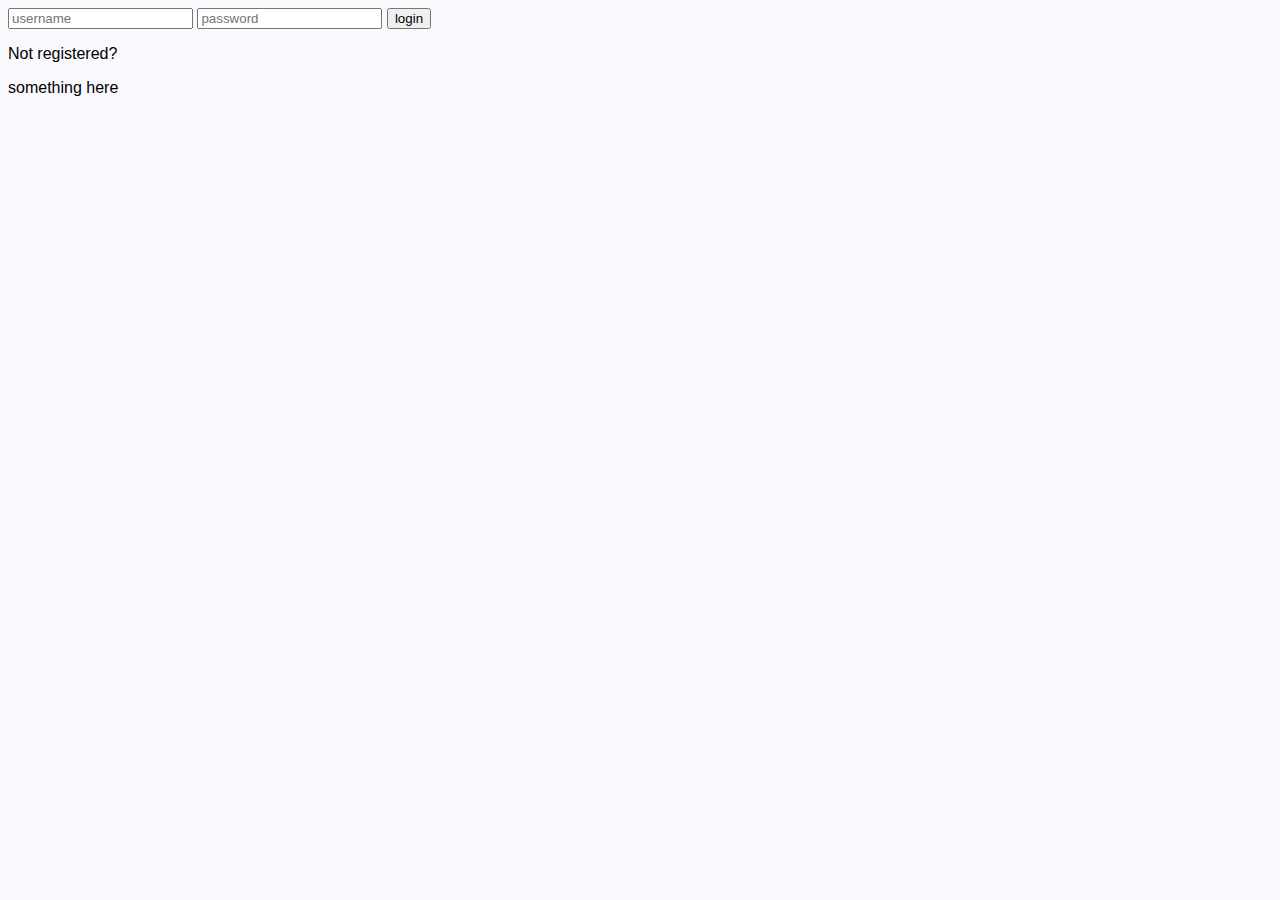
<file: target/classes/static/index.html>
<!DOCTYPE html>
<html lang="en">

<head>
    <meta charset="UTF-8">
    <meta http-equiv="X-UA-Compatible" content="IE=edge">
    <meta name="viewport" content="width=device-width, initial-scale=1.0">
    <link rel="stylesheet" href="index.css">
    <title>Document</title>
</head>

<body>

    <!-- <h1>Login</h1>
    <div>
        <label for="username">Username:</label>
        <input type="text" name="username" id="username">
    </div>
    <div>
        <label for="password">Password:</label>
        <input type="password" name="password" id="password">
    </div>

    <button id="login">login</button> -->
    <div class="login-page">
        <div class="form">

            <form class="login-form">
                <input type="text" placeholder="username" id="username" />
                <input type="password" placeholder="password" id="password" />
                <button id="login">login</button>
                <p class="message">Not registered? <a href="signup.html">Create an account</a></p>
            </form>
        </div>
    </div>

    <p id="invalid">something here</p>
    <script src="http://localhost:7000/js/index.js"></script>
</body>

</html>
</file>
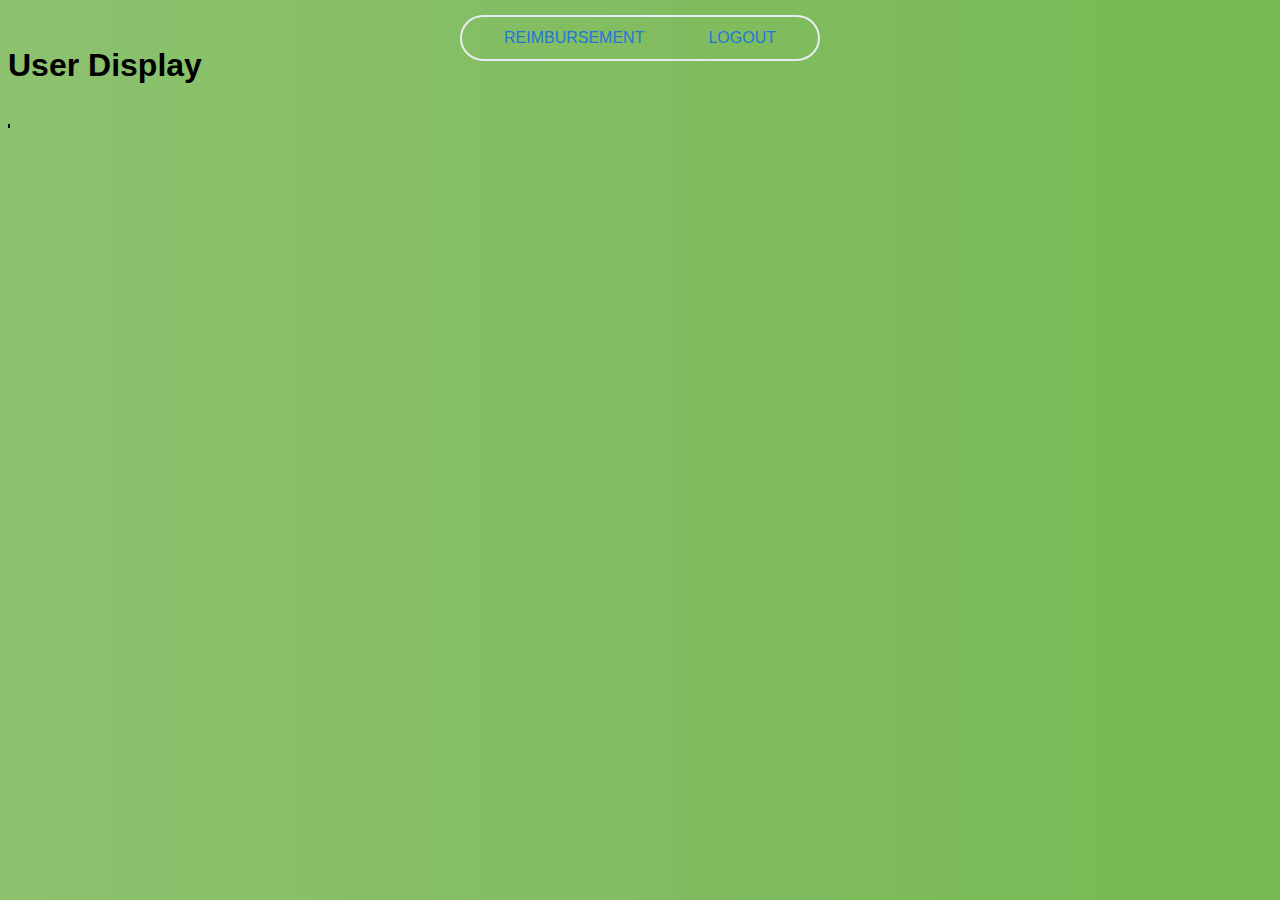
<file: target/classes/static/landing.html>
<!DOCTYPE html>
<html lang="en">

<head>
    <meta charset="UTF-8">
    <meta http-equiv="X-UA-Compatible" content="IE=edge">
    <meta name="viewport" content="width=device-width, initial-scale=1.0">
    <link rel="stylesheet" href="styles.css">
    <title>homepage</title>
</head>

<body>


    <nav>
        <ul>
            <li>
                <a href="/landing.html">reimbursement</a>
                <ul>
                    <li><a href="/reimbAdd.html">add reimbursements</a></li>
                    <li><a href="/landing.html">view reimbursements</a></li>
                </ul>
            </li>
            <li><a href="" id="logout">logout</a></li>
        </ul>
    </nav>
    <br>

    <h1 id="userdisplay">User Display</h1>
    <br>
    <section id="reimbTable">
        <style>
            table,
            th,
            td {
                border: 1px solid black;
            }
        </style>
        <table>
            <thead>
                <tr id="employee">
                </tr>
            </thead>
            <tbody id="data">

            </tbody>
        </table>
    </section>

    <section id="financeManagerTable">
        <style>
            table,
            th,
            td {
                border: 1px solid black;
            }
        </style>
        <table>
            <thead>
                <tr id="finance">

                </tr>
            </thead>
            <tbody id="financeView">

            </tbody>
        </table>
    </section>


    <script src="js/landing.js"></script>
    <script src="js/roleChecker.js"></script>
</body>

</html>
</file>
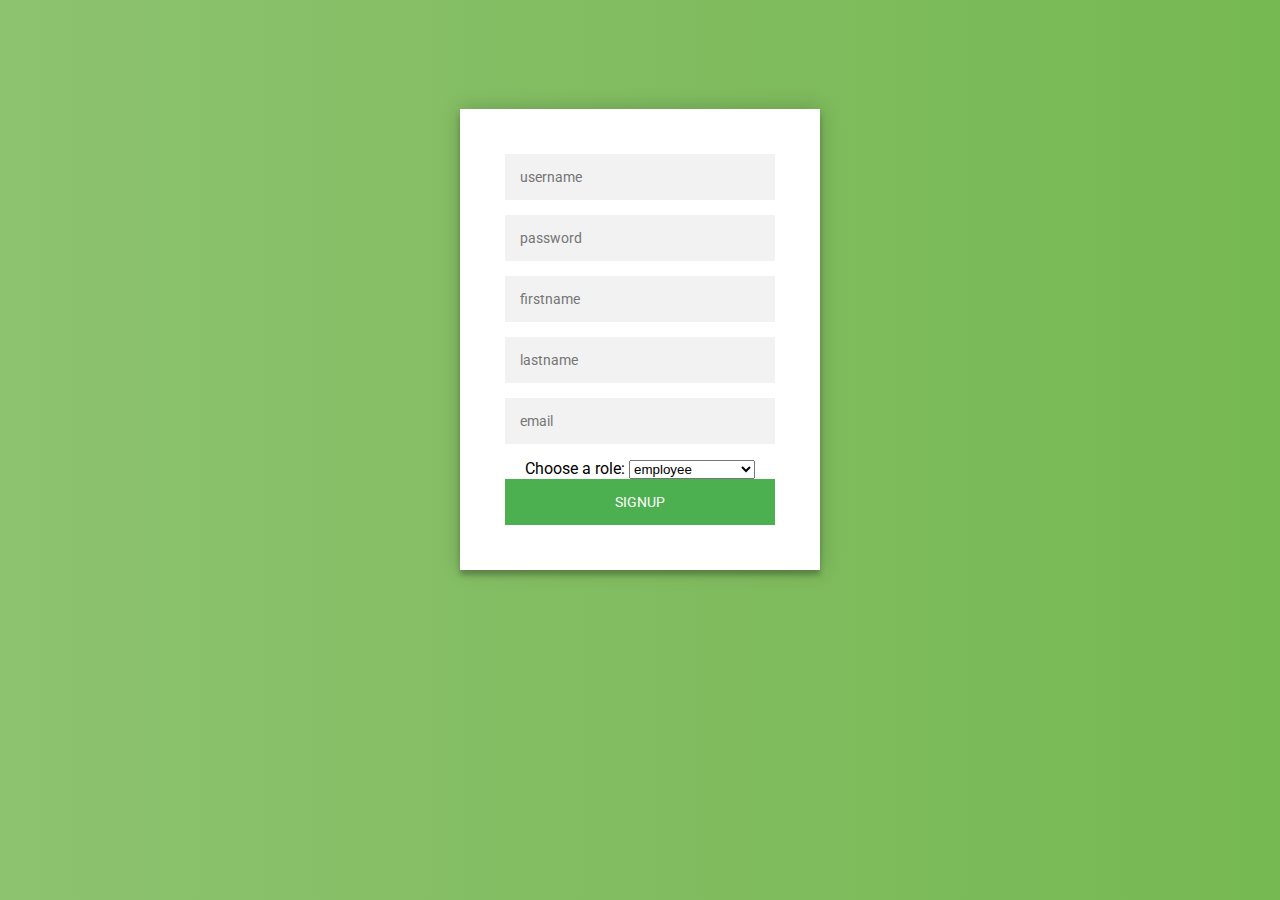
<file: target/classes/static/signup.html>
<!DOCTYPE html>
<html lang="en">

<head>
    <meta charset="UTF-8">
    <meta http-equiv="X-UA-Compatible" content="IE=edge">
    <meta name="viewport" content="width=device-width, initial-scale=1.0">
    <link rel="stylesheet" href="signup.css">
    <title>Signup</title>
</head>

<body>
    <div class="login-page">
        <div class="form">

            <form class="login-form">
                <input type="text" placeholder="username" id="username" maxlength="20" />
                <input type="password" placeholder="password" id="password" maxlength="20" />
                <input type="text" placeholder="firstname" id="firstname" maxlength="20" />
                <input type="text" placeholder="lastname" id="lastname" maxlength="20" />
                <input type="email" placeholder="email" id="email" maxlength="20" />
                <label for="roles">Choose a role:</label>

                <select name="roles" id="roles">
                    <option value="employee">employee</option>
                    <option value="Finance Manager">Finance Manager</option>

                </select>

                <button id="signup">signup</button>

            </form>
        </div>
    </div>

    <script src="js/signup.js"></script>
</body>

</html>
</file>
<file: target/classes/static/index.css>
body {
    background-color: #f9f8fd;
    font-family: "Asap", sans-serif;
  }
  
  .login {
    overflow: hidden;
    background-color: white;
    padding: 40px 30px 30px 30px;
    border-radius: 10px;
    position: absolute;
    top: 50%;
    left: 50%;
    width: 400px;
    -webkit-transform: translate(-50%, -50%);
    -moz-transform: translate(-50%, -50%);
    -ms-transform: translate(-50%, -50%);
    -o-transform: translate(-50%, -50%);
    transform: translate(-50%, -50%);
    -webkit-transition: -webkit-transform 300ms, box-shadow 300ms;
    -moz-transition: -moz-transform 300ms, box-shadow 300ms;
    transition: transform 300ms, box-shadow 300ms;
    box-shadow: 5px 10px 10px rgba(2, 128, 144, 0.2);
  }
  .login::before, .login::after {
    content: "";
    position: absolute;
    width: 600px;
    height: 600px;
    border-top-left-radius: 40%;
    border-top-right-radius: 45%;
    border-bottom-left-radius: 35%;
    border-bottom-right-radius: 40%;
    z-index: -1;
  }
  .login::before {
    left: 40%;
    bottom: -130%;
    background-color: rgba(69, 105, 144, 0.15);
    -webkit-animation: wawes 6s infinite linear;
    -moz-animation: wawes 6s infinite linear;
    animation: wawes 6s infinite linear;
  }
  .login::after {
    left: 35%;
    bottom: -125%;
    background-color: rgba(2, 128, 144, 0.2);
    -webkit-animation: wawes 7s infinite;
    -moz-animation: wawes 7s infinite;
    animation: wawes 7s infinite;
  }
  .login > input {
    font-family: "Asap", sans-serif;
    display: block;
    border-radius: 5px;
    font-size: 16px;
    background: white;
    width: 100%;
    border: 0;
    padding: 10px 10px;
    margin: 15px -10px;
  }
  .login > button {
    font-family: "Asap", sans-serif;
    cursor: pointer;
    color: rgb(8, 8, 8);
    font-size: 16px;
    text-transform: uppercase;
    width: 80px;
    border: 0;
    padding: 10px 0;
    margin-top: 10px;
    margin-left: -5px;
    border-radius: 5px;
    background-color: #f9f8fd;
    -webkit-transition: background-color 300ms;
    -moz-transition: background-color 300ms;
    transition: background-color 300ms;
  }
  .login > button:hover {
    background-color: #f9f8fd;
  }
  
  @-webkit-keyframes wawes {
    from {
      -webkit-transform: rotate(0);
    }
    to {
      -webkit-transform: rotate(360deg);
    }
  }
  @-moz-keyframes wawes {
    from {
      -moz-transform: rotate(0);
    }
    to {
      -moz-transform: rotate(360deg);
    }
  }
  @keyframes wawes {
    from {
      -webkit-transform: rotate(0);
      -moz-transform: rotate(0);
      -ms-transform: rotate(0);
      -o-transform: rotate(0);
      transform: rotate(0);
    }
    to {
      -webkit-transform: rotate(360deg);
      -moz-transform: rotate(360deg);
      -ms-transform: rotate(360deg);
      -o-transform: rotate(360deg);
      transform: rotate(360deg);
    }
  }
  a {
    text-decoration: none;
    color: rgba(255, 255, 255, 0.6);
    position: absolute;
    right: 10px;
    bottom: 10px;
    font-size: 12px;
  }
</file>
<file: target/classes/static/styles.css>
body {
  background: #76b852; /* fallback for old browsers */
  background: -webkit-linear-gradient(right, #76b852, #8dc26f);
  background: -moz-linear-gradient(right, #76b852, #8dc26f);
  background: -o-linear-gradient(right, #76b852, #8dc26f);
  background: linear-gradient(to left, #76b852, #8dc26f);
  font-family: "Roboto", sans-serif;
  -webkit-font-smoothing: antialiased;
  -moz-osx-font-smoothing: grayscale;
}
  
  nav {
    position: absolute;
    top: 15px;
    left: 50%;
    transform: translateX(-50%);
    display: inline-block;
    border: 2px solid #ebecf1;
    border-radius: 30px;
    animation: slide-in 1s ease-out;
  }
  
  ul {
    position: relative;
    display: flex;
    flex: 1 1 auto;
    margin: 0;
    padding: 0 30px;
    list-style-type: none;
  }
  ul li:not(:last-child) {
    margin-right: 40px;
  }
  ul li {
    border: 2px solid transparent;
    border-radius: 5px;
    padding: 10px;
    transition: background 0.2s;
  }
  ul li a {
    color: #2375d8;
    text-decoration: none;
    text-transform: uppercase;
    transition: color 0.2s;
  }
  ul li ul {
    visibility: hidden;
    opacity: 0;
    position: absolute;
    display: block;
    margin: 12px -12px;
    padding: 0;
    background: #ffa91b;
    border: 2px solid #f7c833;
    border-right: 2px solid #f89329;
    border-bottom: 2px solid #f89329;
    border-radius: 5px;
    transition: opacity 0.2s, visibility 0.2s;
  }
  ul li ul li {
    margin: -2px 0 0 -2px;
    width: calc(100% - 20px);
    line-height: 1.7;
  }
  ul li ul li a {
    color: #2375d8;
  }
  ul li:hover {
    background: #ec4138;
    border: 2px solid #f05749;
    border-right: 2px solid #e02a21;
    border-bottom: 2px solid #e02a21;
  }
  ul li:hover a {
    color: #f9f8fd;
  }
  ul li:hover ul {
    visibility: visible;
    opacity: 1;
    box-shadow: 0px 3px 5px 2px #ebecf1;
  }
  ul li:hover ul li a {
    color: #f9f8fd;
  }
  
  @keyframes slide-in {
    0% {
      top: -50px;
    }
    40% {
      top: 20px;
    }
    70% {
      top: 10px;
    }
    100% {
      top: 15px;
    }
  }
</file>
<file: target/classes/static/signup.css>
@import url(https://fonts.googleapis.com/css?family=Roboto:300);

.login-page {
  width: 360px;
  padding: 8% 0 0;
  margin: auto;
}
.form {
  position: relative;
  z-index: 1;
  background: #ffffff;
  max-width: 360px;
  margin: 0 auto 100px;
  padding: 45px;
  text-align: center;
  box-shadow: 0 0 20px 0 rgba(0, 0, 0, 0.2), 0 5px 5px 0 rgba(0, 0, 0, 0.24);
}
.form input {
  font-family: "Roboto", sans-serif;
  outline: 0;
  background: #f2f2f2;
  width: 100%;
  border: 0;
  margin: 0 0 15px;
  padding: 15px;
  box-sizing: border-box;
  font-size: 14px;
}
.form button {
  font-family: "Roboto", sans-serif;
  text-transform: uppercase;
  outline: 0;
  background: #4caf50;
  width: 100%;
  border: 0;
  padding: 15px;
  color: #ffffff;
  font-size: 14px;
  -webkit-transition: all 0.3 ease;
  transition: all 0.3 ease;
  cursor: pointer;
}
.form button:hover,
.form button:active,
.form button:focus {
  background: #43a047;
}
.form .message {
  margin: 15px 0 0;
  color: #b3b3b3;
  font-size: 12px;
}
.form .message a {
  color: #4caf50;
  text-decoration: none;
}
.form .register-form {
  display: none;
}
.container {
  position: relative;
  z-index: 1;
  max-width: 300px;
  margin: 0 auto;
}
.container:before,
.container:after {
  content: "";
  display: block;
  clear: both;
}
.container .info {
  margin: 50px auto;
  text-align: center;
}
.container .info h1 {
  margin: 0 0 15px;
  padding: 0;
  font-size: 36px;
  font-weight: 300;
  color: #1a1a1a;
}
.container .info span {
  color: #4d4d4d;
  font-size: 12px;
}
.container .info span a {
  color: #000000;
  text-decoration: none;
}
.container .info span .fa {
  color: #ef3b3a;
}
body {
  background: #76b852; /* fallback for old browsers */
  background: -webkit-linear-gradient(right, #76b852, #8dc26f);
  background: -moz-linear-gradient(right, #76b852, #8dc26f);
  background: -o-linear-gradient(right, #76b852, #8dc26f);
  background: linear-gradient(to left, #76b852, #8dc26f);
  font-family: "Roboto", sans-serif;
  -webkit-font-smoothing: antialiased;
  -moz-osx-font-smoothing: grayscale;
}
</file>
